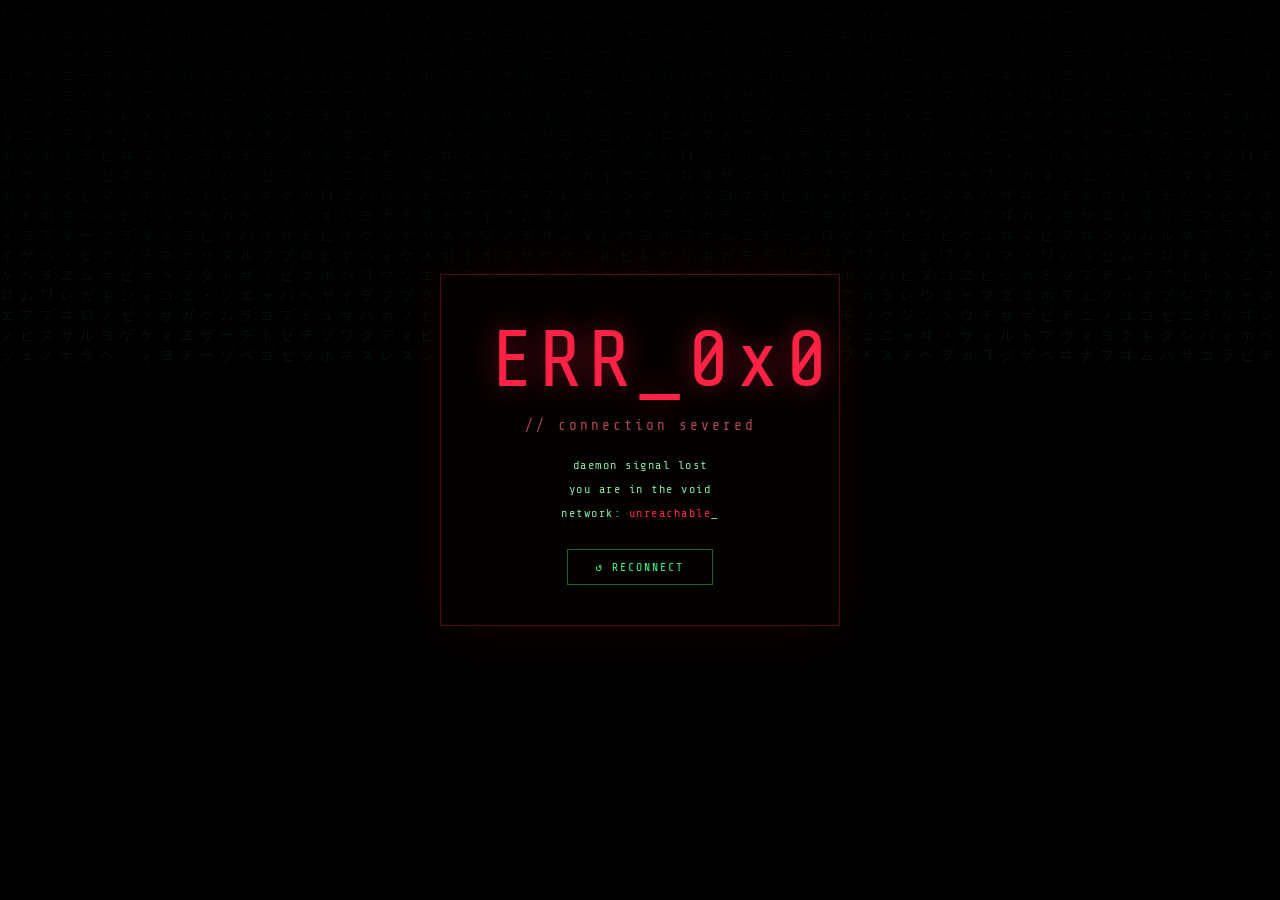
<file: offline.html>
<!DOCTYPE html>
<html lang="en">
<head>
  <meta charset="UTF-8">
  <meta name="viewport" content="width=device-width, initial-scale=1.0">
  <title>offline — demonbazillionz</title>
  <meta name="theme-color" content="#000000">
  <style>
    :root {
      --red: #ff2244;
      --green: #39ff85;
      --mono: 'Share Tech Mono', 'Courier New', monospace;
    }
    * { margin:0; padding:0; box-sizing:border-box; }
    html,body {
      height:100%; background:#000; color:#c8ffd4;
      font-family: var(--mono); display:flex;
      align-items:center; justify-content:center;
      overflow:hidden;
    }
    canvas { position:fixed; inset:0; z-index:0; opacity:0.08; }
    .box {
      position:relative; z-index:10;
      border:1px solid rgba(255,34,68,0.3);
      padding:40px 50px; text-align:center;
      background:rgba(4,0,1,0.97);
      box-shadow: 0 0 60px rgba(139,0,0,0.15);
      max-width:480px; width:90%;
    }
    .code {
      font-size:clamp(3rem,10vw,5rem);
      color:var(--red);
      text-shadow:0 0 30px rgba(255,34,68,0.5);
      letter-spacing:6px;
      animation:flicker 3s ease-in-out infinite;
    }
    @keyframes flicker {
      0%,92%,100%{ opacity:1; }
      93%{ opacity:0.2; }
      96%{ opacity:0.8; }
    }
    .title { font-size:0.9rem; color:rgba(255,100,120,0.7); letter-spacing:3px; margin:12px 0 20px; }
    .msg { font-size:0.75rem; color:#7de89a; letter-spacing:1.5px; line-height:2; margin-bottom:24px; }
    .retry-btn {
      display:inline-block; padding:10px 28px;
      border:1px solid rgba(57,255,133,0.4); color:var(--green);
      font-family:var(--mono); font-size:0.72rem; letter-spacing:2px;
      text-transform:uppercase; cursor:pointer; background:transparent;
      transition:all 0.2s;
    }
    .retry-btn:hover { background:rgba(57,255,133,0.07); box-shadow:0 0 14px rgba(57,255,133,0.15); }
    .dot { display:inline-block; animation:blink 1.2s step-start infinite; }
    @keyframes blink { 50%{opacity:0} }
  </style>
  <link href="https://fonts.googleapis.com/css2?family=Share+Tech+Mono&display=swap" rel="stylesheet">
</head>
<body>
<canvas id="c"></canvas>
<div class="box">
  <div class="code">ERR_0x0</div>
  <div class="title">// connection severed</div>
  <div class="msg">
    daemon signal lost<br>
    you are in the void<br>
    network: <span style="color:var(--red)">unreachable</span><span class="dot">_</span>
  </div>
  <button class="retry-btn" onclick="location.reload()">↺ reconnect</button>
</div>
<script>
  // Mini matrix for offline page
  const c = document.getElementById('c');
  const ctx = c.getContext('2d');
  c.width = window.innerWidth; c.height = window.innerHeight;
  const cols = Math.floor(c.width / 20);
  const drops = Array(cols).fill(1);
  setInterval(() => {
    ctx.fillStyle = 'rgba(0,0,0,0.05)';
    ctx.fillRect(0,0,c.width,c.height);
    ctx.fillStyle = '#39ff85';
    ctx.font = '14px monospace';
    drops.forEach((y,i) => {
      ctx.fillText(String.fromCharCode(0x30A0 + Math.random()*96), i*20, y*20);
      if(y*20 > c.height && Math.random() > 0.975) drops[i] = 0;
      drops[i]++;
    });
  }, 50);
</script>
</body>
</html>
</file>
